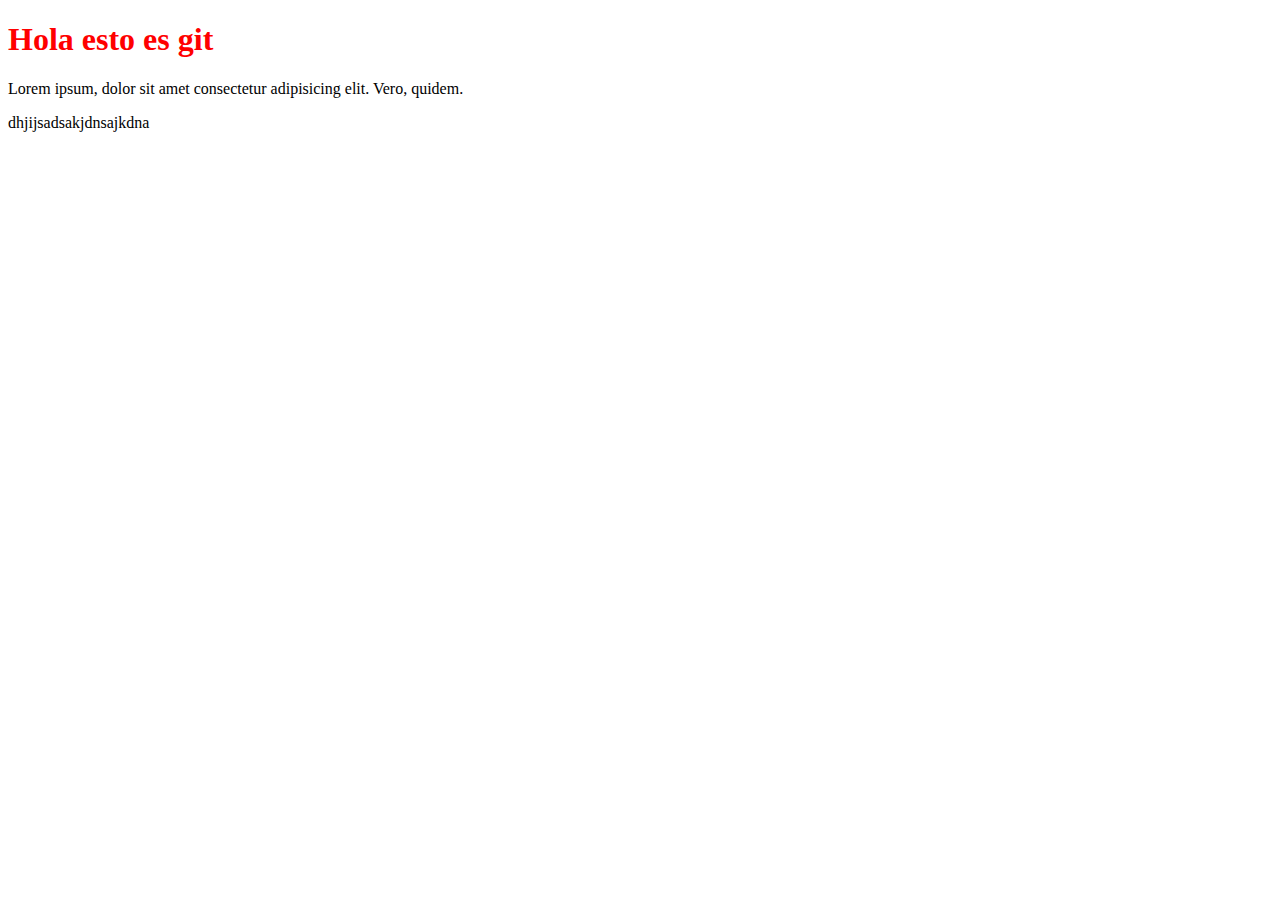
<file: index.html>
<!DOCTYPE html>
<html lang="en">
<head>
    <meta charset="UTF-8">
    <meta http-equiv="X-UA-Compatible" content="IE=edge">
    <meta name="viewport" content="width=device-width, initial-scale=1.0">
    <link rel="stylesheet" href="style.css">
    <title>Document</title>
</head>
<body>
    <h1>Hola esto es git</h1>
    <p>Lorem ipsum, dolor sit amet consectetur adipisicing elit. Vero, quidem.</p>
    <p>dhjijsadsakjdnsajkdna</p>
</body>
</html>
</file>
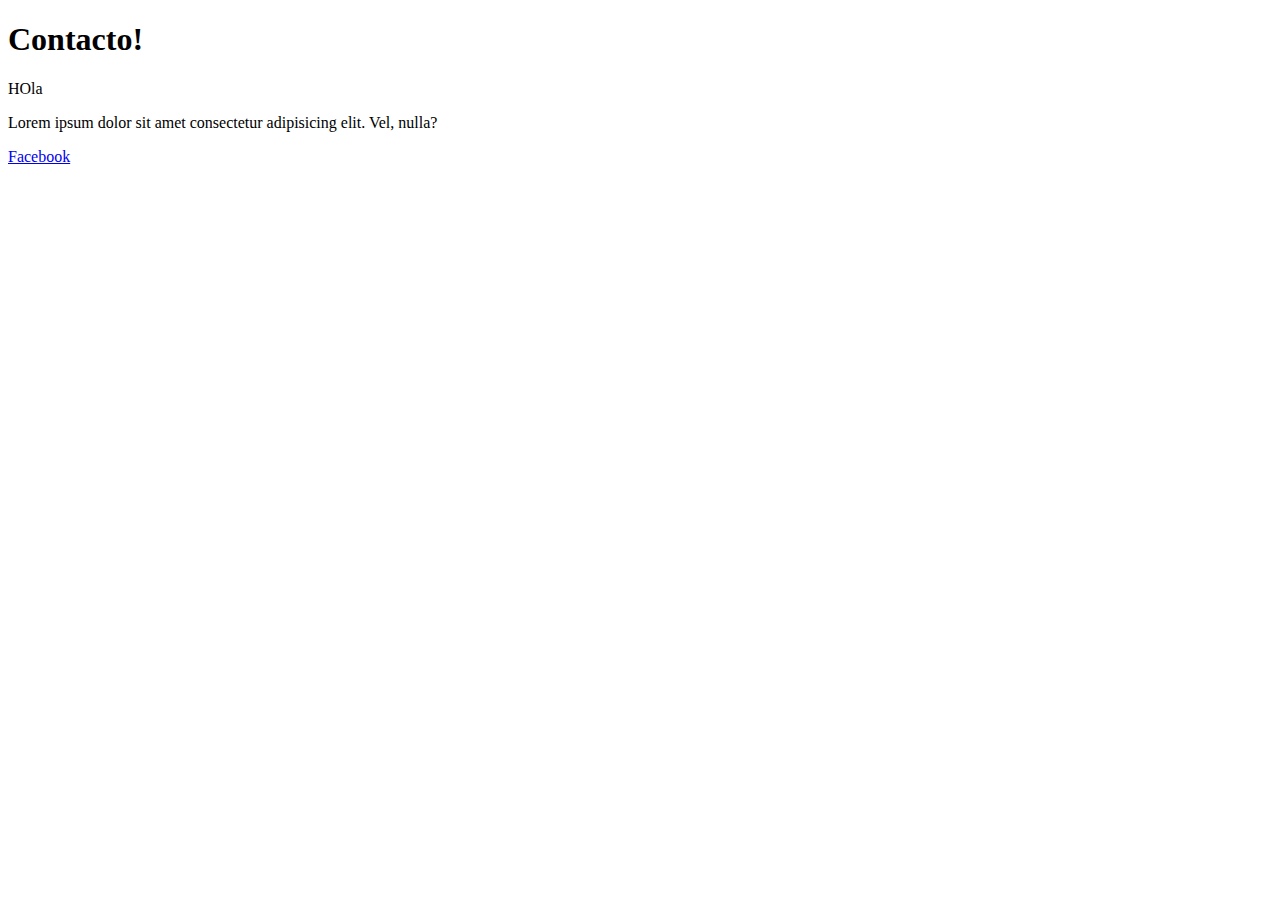
<file: contacto.html>
<!DOCTYPE html>
<html lang="en">
<head>
    <meta charset="UTF-8">
    <meta http-equiv="X-UA-Compatible" content="IE=edge">
    <meta name="viewport" content="width=device-width, initial-scale=1.0">
    <title>Document</title>
</head>
<body>
    <h1>Contacto!</h1>
    <p>HOla</p>
    <p>Lorem ipsum dolor sit amet consectetur adipisicing elit. Vel, nulla?</p>
    <a href="www.facebook.com">Facebook</a>
</body>
</html>
</file>
<file: style.css>
h1{
    color: red;
}
.botonFacebook{
    background-image: linear-gradient(blue, red);
    width: 150px;
    height: 150px;
    transition: all 1s;
}
.botonFacebook:hover{
    /* Listo para mergear */
    background-image: linear-gradient(yellow, green);
    transform: scale(1);
}
</file>
